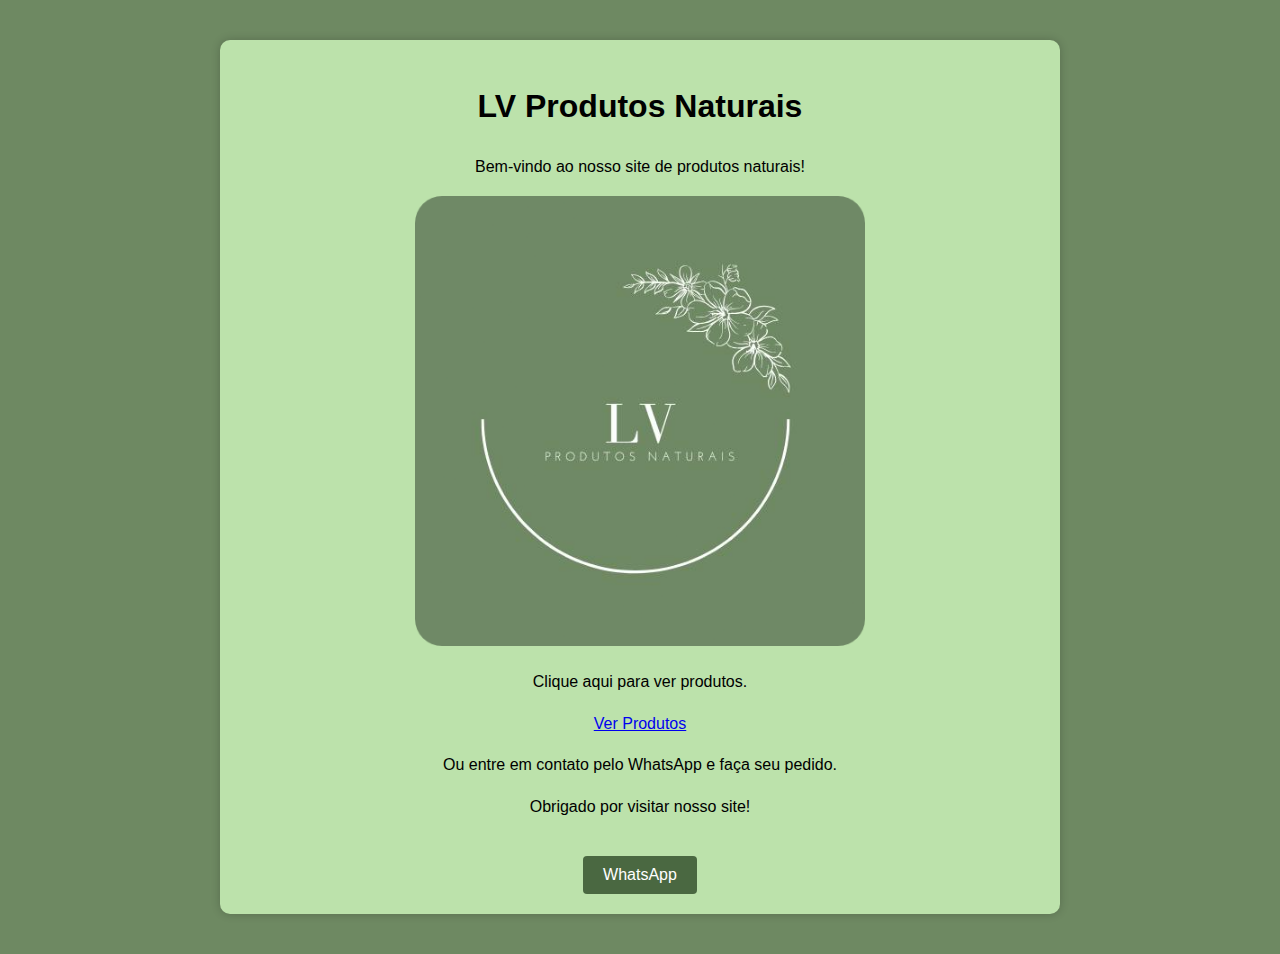
<file: index.html>
<!DOCTYPE html>
<html lang="pt-BR">
<head>
<meta charset="UTF-8">
<meta name="viewport" content="width=device-width, initial-scale=1.0">
<title>LV:home</title>
<link rel="stylesheet" href="style.css"> 
</head>
<body>
<div class="container">
<h1>LV Produtos Naturais</h1> <!-- Título da página -->
<p>Bem-vindo ao nosso site de produtos naturais!</p>
<img src="logo1.png" width="450" height="450" alt="Imagem de produtos naturais" class="product-image">
<p>Clique aqui para ver produtos.</p><!-- Link para a página de produtos -->
<a href="produtos.html" class="button">Ver Produtos</a><!-- Botão para acessar a página de produtos -->
<p>Ou entre em contato pelo WhatsApp e faça seu pedido.</p>
<p>Obrigado por visitar nosso site!</p> 
<button id="messageButton">WhatsApp</button><!-- Botão para mostrar mensagem -->
<p id="message" class="hidden">Laura G. da Silva<br> 48 9 9637-8940</p><!-- Mensagem de contato -->
</div>
<script src="scripts.js"></script>
</body>
</html>
</file>
<file: style.css>
body {
    line-height: 1.6;
    display: block; 
    margin: 0;
    padding: 0;
    font-family: Arial, sans-serif;
    background-color: #6e8962;
    background-size: cover;
    background-position: center;
    background-repeat: no-repeat;

    }
    .container {
    max-width: 800px;
    margin: 40px auto;
    padding: 20px;
    background-color: #bce2ab;
    border-radius: 10px;
    box-shadow: 0 0 10px rgba(0,0,0,0.2);
    text-align: center;
    }
    button {
    display: inline-block;
    padding: 10px 20px;
    font-size: 16px;
    margin-top: 20px;
    cursor: pointer;
    border: none;
    border-radius: 4px;
    background-color: #4a6841;
    color: #ffffff;
    transition: background-color 0.3s;
    }
    a.button:hover {
    background-color: #3c5635;
    }
    .hidden {
    display: none;
    }
    
    @media (max-width: 600px) {
        .container {
            margin: 20px;
            padding: 15px;
        }
    
        img {
            width: 100%;
            height: auto;
        }
    
        h1 {
            font-size: 1.5rem;
        }
    
        button,
        a.button {
            width: 100%;
            font-size: 18px;
        }
    }
</file>
